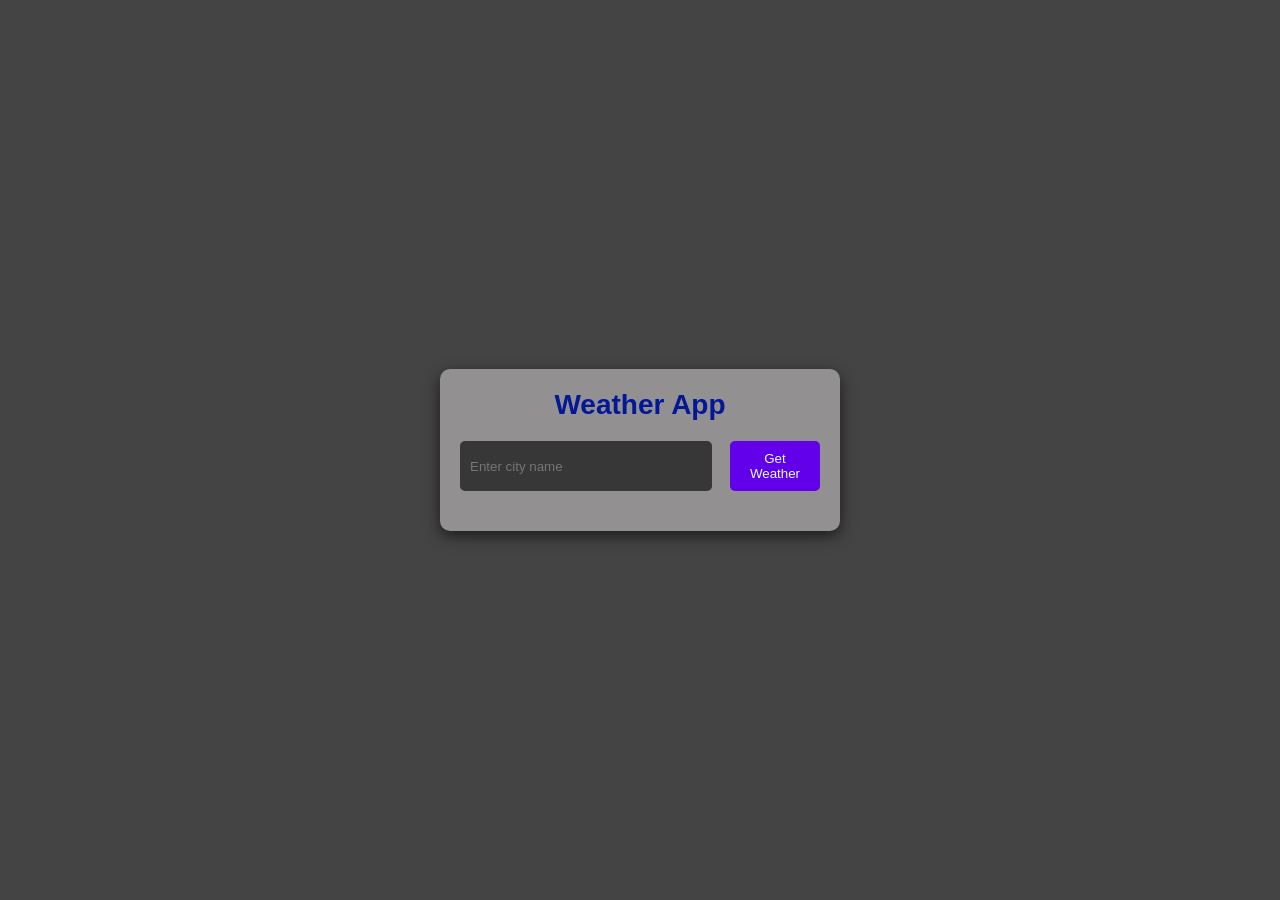
<file: API handling (Weather App)/index.html>
<!DOCTYPE html>
<html lang="en">
<head>
    <meta charset="UTF-8">
    <meta name="viewport" content="width=device-width, initial-scale=1.0">
    <title>Weather App</title>
    <link rel="stylesheet" href="style.css">
</head>
<body>
    <div class="container">
        <h1>Weather App</h1>
        <div class="input-container">
            <input type="text" id="city-input" placeholder="Enter city name">
            <button id="get-weather-btn">Get Weather</button>
        </div>
        <div id="weather-info" class="hidden">
            <h2 id="city-name"></h2>
            <p id="temperature"></p>
            <p id="description"></p>
        </div>
        <p id="error-message" class="hidden">City not found. Please try again.</p>
    </div>
    <script src="script.js"></script>
</body>
</html>
</file>
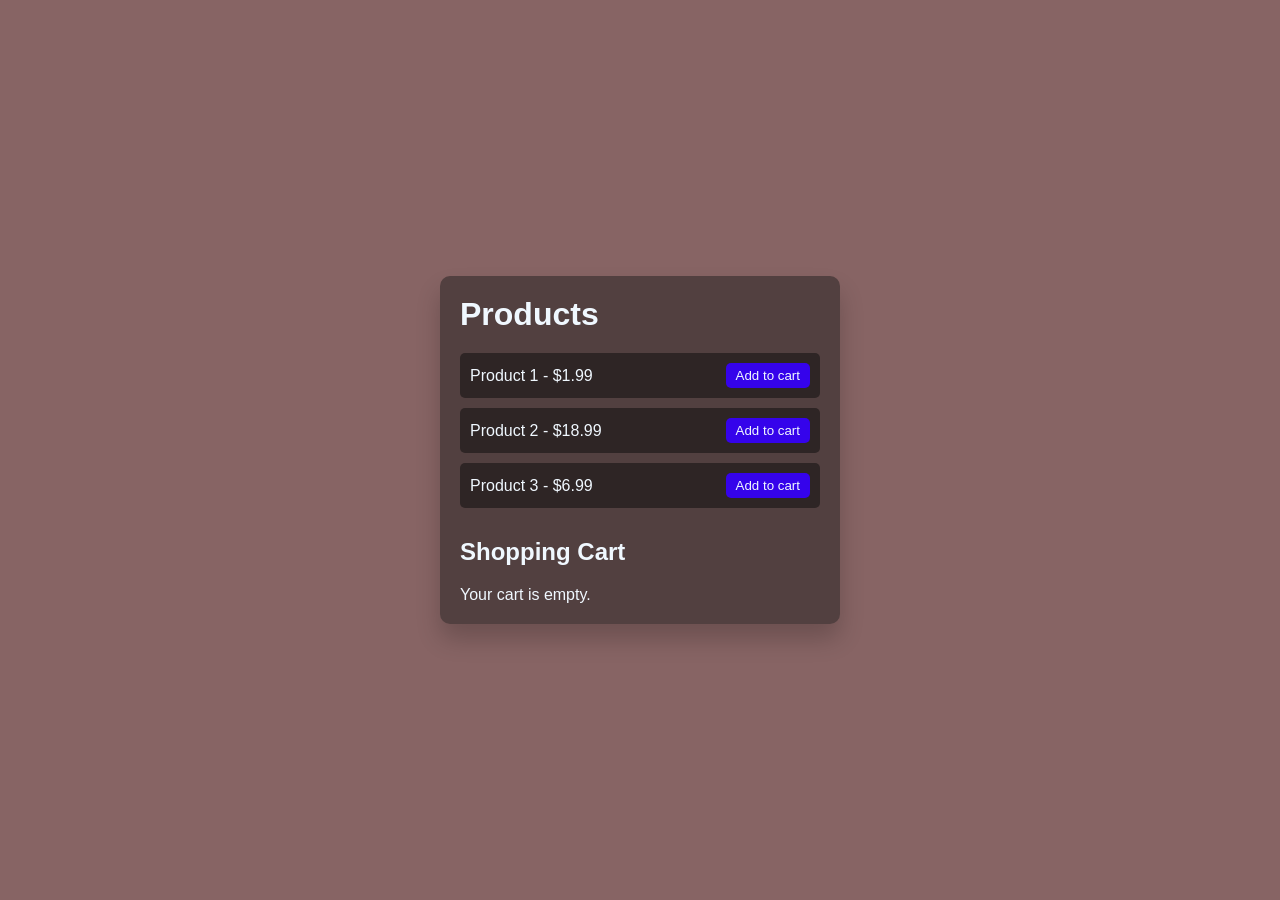
<file: Ecommerce cart page/index.html>
<!doctype html>
<html lang="en">
  <head>
    <meta charset="UTF-8" />
    <meta name="viewport" content="width=device-width, initial-scale=1.0" />
    <title>Simple E-Commerce</title>
    <link rel="stylesheet" href="style.css" />
  </head>
  <body>
    <div class="container">
      <h1>Products</h1>
      <div id="product-list"></div>

      <h2>Shopping Cart</h2>
      <div id="cart-items"></div>

      <p id="empty-cart">Your cart is empty.</p>

      <div id="cart-total" class="hidden">
        <p>Total: <span id="total-price">$0.00</span></p>
        <button id="checkout-btn">Checkout</button>
      </div>
    </div>
    <script src="script.js"></script>
  </body>
</html>
</file>
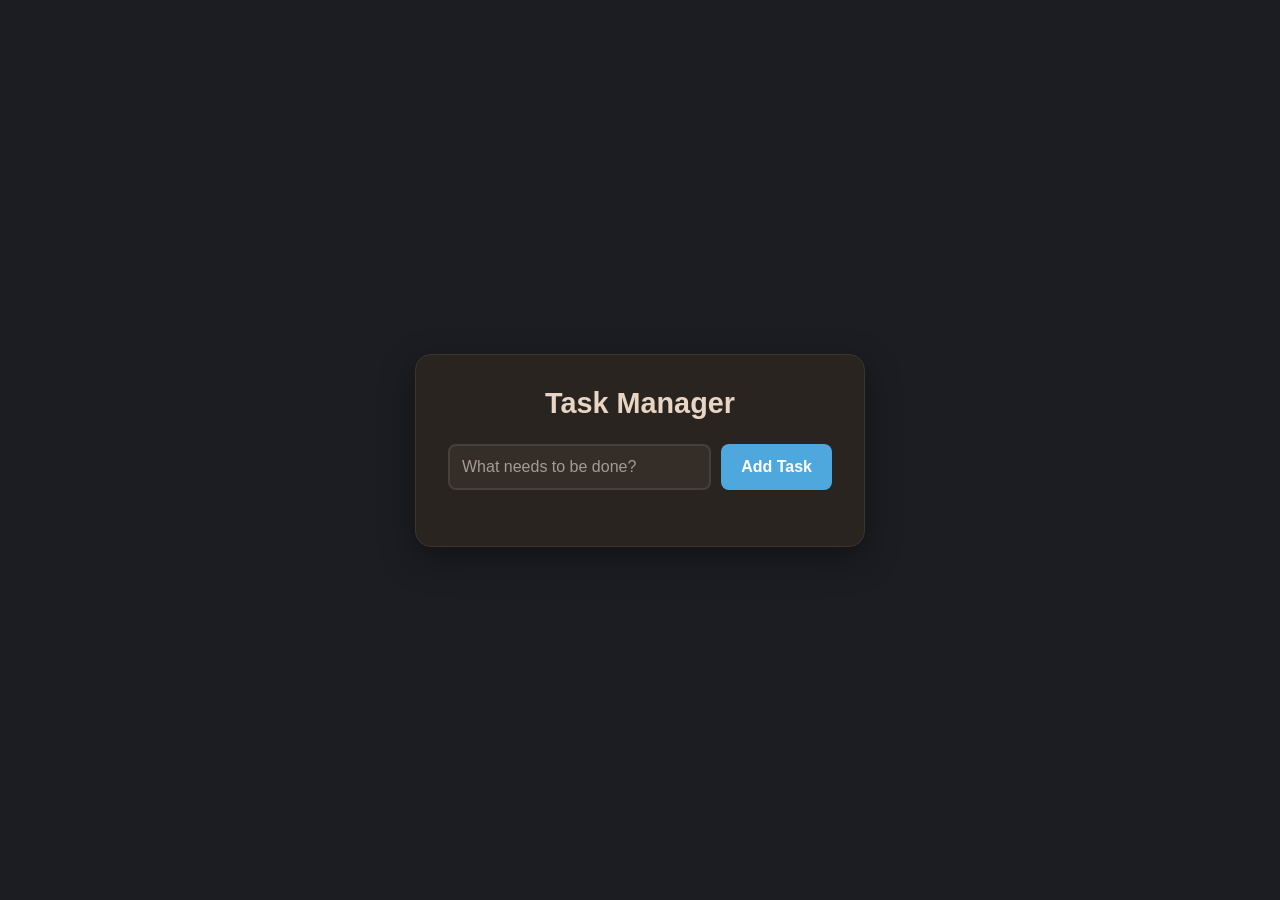
<file: Todo with local Storage/index.html>
<!DOCTYPE html>
<html lang="en">
<head>
    <meta charset="UTF-8">
    <meta name="viewport" content="width=device-width, initial-scale=1.0">
    <title>Local Storage Todo App</title>
    <link rel="stylesheet" href="style.css">
</head>
<body>
    <div class="todo-container">
        <h1>Task Manager</h1>
        
        <div class="input-section">
            <input type="text" id="todo-input" placeholder="What needs to be done?" autocomplete="off">
            <button id="add-task-btn">Add Task</button>
        </div>

        <ul id="todo-list">
            </ul>
    </div>

    <script src="script.js"></script>
</body>
</html>
</file>
<file: API handling (Weather App)/style.css>
* {
    margin: 0;
    padding: 0;
    box-sizing: border-box;
}

body {
    font-family: Arial, Helvetica, sans-serif;
    background: #444444;
    color: rgb(3, 23, 151);
    display: flex;
    justify-content: center;
    align-items: center;
    height: 100vh;
}

.container {
    background-color: #929090;
    box-shadow: 0 5px 15px rgb(0, 0, 0, 0.6);
    border-radius: 10px;
    padding: 20px;
    width: 400px;
    text-align: center;
}

h1 {
    margin-bottom: 20px;
    font-size: 28px;
}

.input-container {
    display: flex;
    justify-content: space-between;
    margin-bottom: 20px;
}

input[type="text"] {
    width: 70%;
    padding: 10px;
    outline: none;
    background-color: #373737;
    color: lightcyan;
    border: none;
    border-radius: 5px;
}

button {
    width: 25%;
    padding: 10px;
    background-color: #6200EA;
    color: lightcyan;
    border: none;
    border-radius: 5px;
    cursor: pointer;
    transition: background-color 0.3s;
}

button:hover {
    background-color: #3700B3;
}

#weather-info {
    margin-top: 20px;
}

.hidden {
    display: none;
}

#error-message {
    margin-top: 20px;
    color: rgb(153, 52, 5);
}
</file>
<file: Ecommerce cart page/style.css>
* {
  margin: 0;
  padding: 0;
  box-sizing: border-box;
}

body {
  font-family: Arial, Helvetica, sans-serif;
  background-color: rgb(135, 100, 100);
  color: aliceblue;
  display: flex;
  justify-content: center;
  align-items: center;
  height: 100vh;
}

.container {
  width: 400px;
  padding: 20px;
  background-color: rgb(82, 64, 64);
  border-radius: 10px;
  box-shadow: 0 15px 25px rgb(0, 0, 0, 0.2);
}

h1,
h2 {
  margin-bottom: 20px;
}

#product-list {
  margin-bottom: 30px;
}

/* This matches the rows created dynamically in JS */
.product-row {
  background-color: rgb(46, 37, 37);
  padding: 10px;
  margin-bottom: 10px;
  display: flex;
  justify-content: space-between;
  align-items: center;
  border-radius: 5px;
}

/* Button Base Styles */
button {
  border: none;
  padding: 5px 10px;
  color: aliceblue;
  cursor: pointer;
  border-radius: 5px;
  transition: background-color 0.3s;
}

.btn-primary {
  background-color: #3503eb;
}

.btn-primary:hover {
  background-color: #2903b0;
}

.btn-danger {
  background-color: #d9534f;
}

.btn-danger:hover {
  background-color: #c9302c;
}

#cart-items {
  margin-bottom: 20px;
  box-shadow: 0 2px 6px black;
}

#cart-total {
  text-align: right;
  margin-top: 15px;
}

#checkout-btn {
  background-color: #3503eb;
  padding: 10px;
  margin: 5px;
}

#checkout-btn:hover {
  background-color: #2903b0;
}

.hidden {
  display: none;
}
</file>
<file: Todo with local Storage/style.css>
* {
    margin: 0;
    padding: 0;
    box-sizing: border-box;
    font-family: 'Segoe UI', Tahoma, Geneva, Verdana, sans-serif;
}

body {
    background: #1b1d22;
    display: flex;
    justify-content: center;
    align-items: center;
    min-height: 100vh;
    color: #f5e6d3;
}

/* App Container */
.todo-container {
    background: #2a2420;
    width: 100%;
    max-width: 450px;
    padding: 2rem;
    border-radius: 16px;
    box-shadow: 0 12px 35px rgba(0, 0, 0, 0.35);
    border: 1px solid #3c342f;
}

h1 {
    font-size: 1.8rem;
    margin-bottom: 1.5rem;
    text-align: center;
    color: #e8d5c4;
}

/* Input Group */
.input-section {
    display: flex;
    gap: 10px;
    margin-bottom: 1.5rem;
}

#todo-input {
    flex: 1;
    padding: 12px;
    background: #342d28;
    color: #f5e6d3;
    border: 2px solid #45403a;
    border-radius: 8px;
    font-size: 1rem;
    outline: none;
    transition: 0.2s;
}

#todo-input::placeholder {
    color: #a89b90;
}

#todo-input:focus {
    border-color: #4ea8de;
    box-shadow: 0 0 8px rgba(78, 168, 222, 0.3);
}

#add-task-btn {
    background: #4ea8de;
    color: white;
    border: none;
    padding: 0 20px;
    border-radius: 8px;
    font-size: 1rem;
    font-weight: 600;
    cursor: pointer;
    transition: 0.2s;
}

#add-task-btn:hover {
    background: #3d95ca;
}

/* Todo List */
#todo-list {
    list-style: none;
    display: flex;
    flex-direction: column;
    gap: 10px;
}

#todo-list li {
    background: #342d28;
    padding: 12px 15px;
    border-radius: 10px;
    border-left: 4px solid #4ea8de;
    display: flex;
    justify-content: space-between;
    align-items: center;
    color: #f5e6d3;
    cursor: pointer;
    transition: 0.2s;
}

#todo-list li:hover {
    background: #3f3731;
    transform: translateY(-2px);
}

#todo-list li.completed {
    opacity: 0.65;
    border-left-color: #8a8179;
}

#todo-list li.completed span {
    text-decoration: line-through;
    color: #b5a89c;
}

/* Delete Button */
#todo-list li button {
    background: #d9534f;
    color: white;
    border: none;
    padding: 6px 12px;
    border-radius: 6px;
    cursor: pointer;
    transition: 0.2s;
}

#todo-list li button:hover {
    background: #c9302c;
}
</file>
